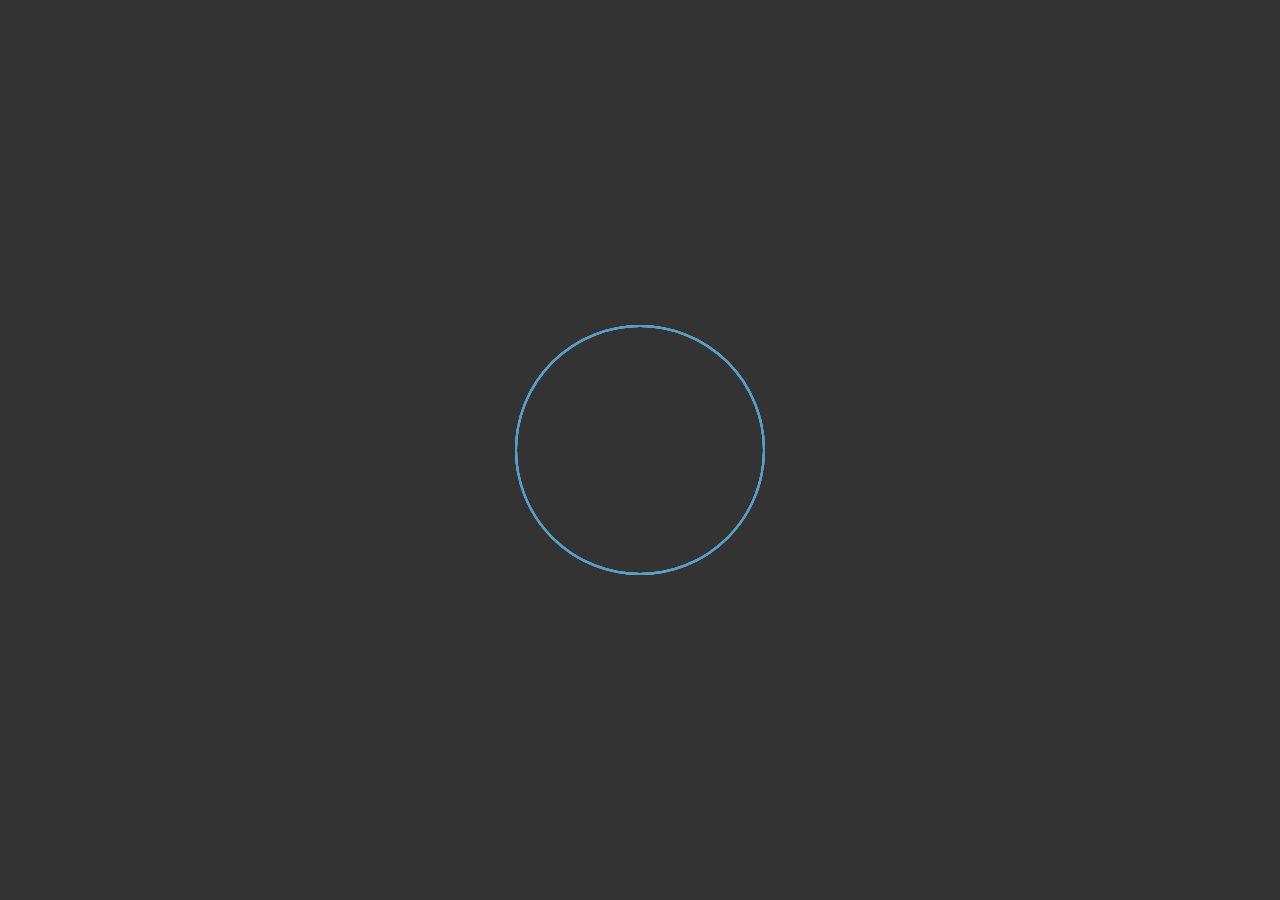
<file: index.html>
<!DOCTYPE html>
<html lang="en">

<head>
	<meta charset="UTF-8">
	<meta name="viewport" content="width=device-width, initial-scale=1.0">
	<link rel="shortcut icon" href="logo.png" type="image/x-icon">
	<title>Todo</title>
	<link rel="stylesheet" href="css/style.css">
	<!-- normalize -->
	<link rel="stylesheet" href="css/normalize.css">
</head>

<body>

	<div class="loader__wrap">
		<div class="loader">
			<div class="loader__circle-1 loader__item"></div>
			<div class="loader__circle-2 loader__item"></div>
			<div class="loader__circle-3 loader__item"></div>
			<div class="loader__circle-4 loader__item"></div>
			<div class="loader__circle-5 loader__item"></div>
		</div>
	</div>

	<div class="wrap-box">

		<header class="header">

			<div class="header__hgroup">
				<h1 class="header__title">Hello,</h1>
				<!-- /.header__title -->
				<h2 class="header__subtitle">You have <span class="header__task-counter"></span> for today</h2>
				<!-- /.header__subtitle -->
			</div>
			<!-- block for greeting and tasks counter -->

			<div class="header__meta">
				<h2 class="header__meta-weekName"></h2>
				<h5 class="header__meta-date">
					<span class="number"></span>
					<span class="month"></span>
				</h5>
				<div class="header__meta-progress">
					<progress class="header-progress" value="" max="100"></progress>
					<h6 class="header__progress-title"></h6>
				</div>
			</div>
			<!-- block for progress counting of competed task and this value in percent -->

		</header>
		<!-- /.header -->

		<main class="main">

			<div class="main__form">
				<input type="text" class="main__form-input main-input">
				<button class="main__form-btn main-btn">Add</button>
			</div>
			<!-- /.main__form -->

			<div class="main__body">
				<ul class="main__body-list body__list">
    
				</ul>
			</div>
			<!-- /.main__body -->

		</main>
		<!-- /.main -->

	</div>
	<!-- /.wrap-box -->

	<script src="js/main.js"></script>
	<script src="js/time.js"></script>
	<script src="js/notify.js"></script>
</body>
</html>
</file>
<file: css/style.css>
@import 'blocks/variables.css';
@import 'blocks/interface.css';
@import 'blocks/preloader.css';
@import 'blocks/header.css';
@import 'blocks/form.css';
@import 'blocks/body.css';
</file>
